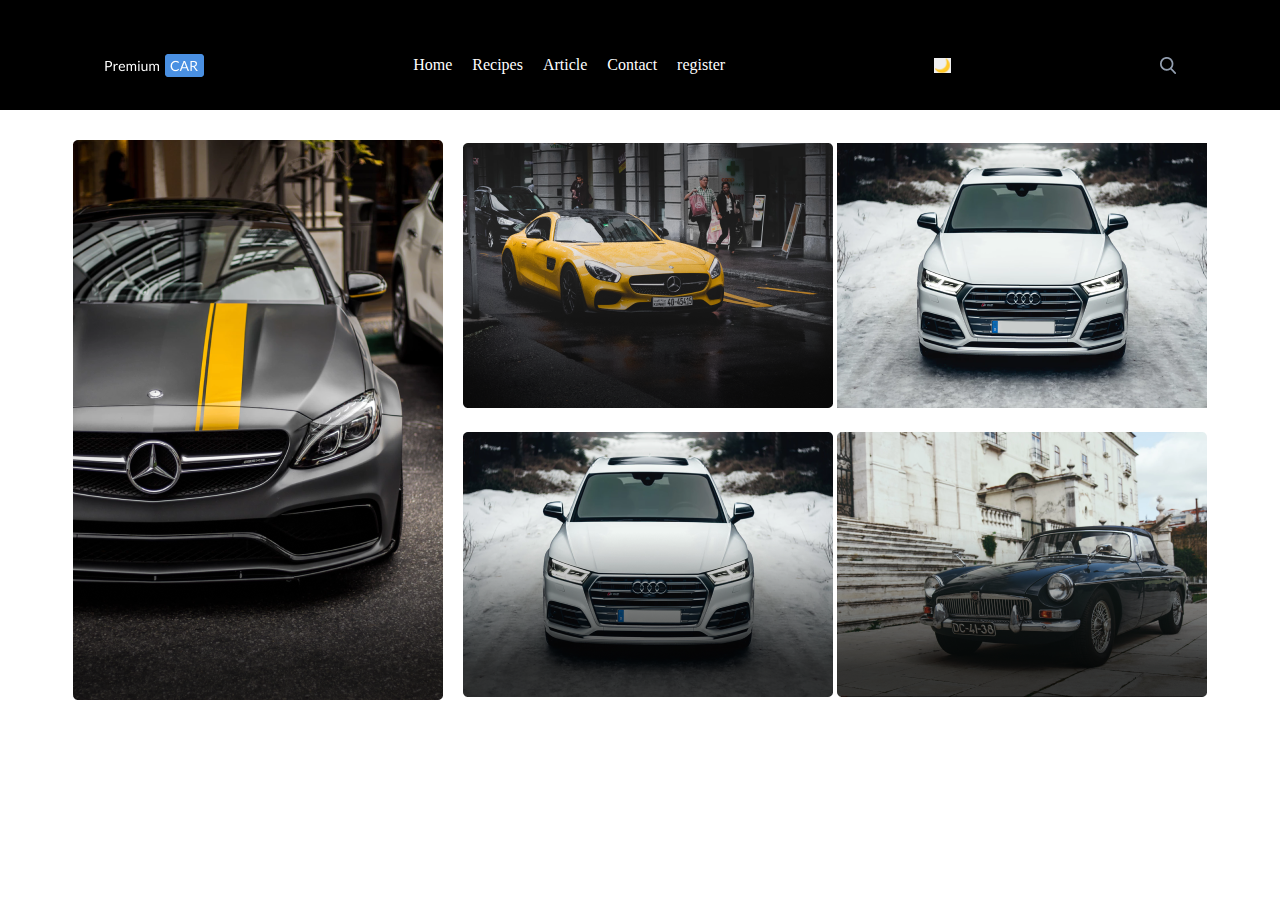
<file: index.html>
<!DOCTYPE html>
<html lang="en">
<head>
    <meta charset="UTF-8">
    <meta name="viewport" content="width=device-width, initial-scale=1.0">
    <title>Document</title>
    <link rel="stylesheet" href="style.css">
</head>
<body>
    <header class="head conteiner">
        <nav class="header-nav">
            <img src="img/Logo.png" alt="">

            <ul>
                <li>Home</li>
                <li>Recipes</li>
                <li>Article</li>
                <li>Contact</li>
                <li><a href="register.html">register</a></li>
            </ul>
            <button class="dark">🌙</button>

            <img src="img/search (2).png" alt="">
        </nav>
    </header>

    <section class="sec1 conteiner2">
        <div class="sec1-parent1">
            <img class="car1" src="img/car1.png" alt="">
        </div>

        <div class="sec1-big">
        <div class="big-parent2">
            <img class="car2" src="img/Image_2.png" alt="">
            <img class="car3" src="img/Bitmap.png" alt="">
        </div>

        <div class="big-parent3">
            <img class="car4" src="img/Image_4.png" alt="">
            <img class="car5" src="img/Image_5.png" alt="">
        </div>
    </div>
    </section>

    <script src="script.js"></script>
</body>
</html>
</file>
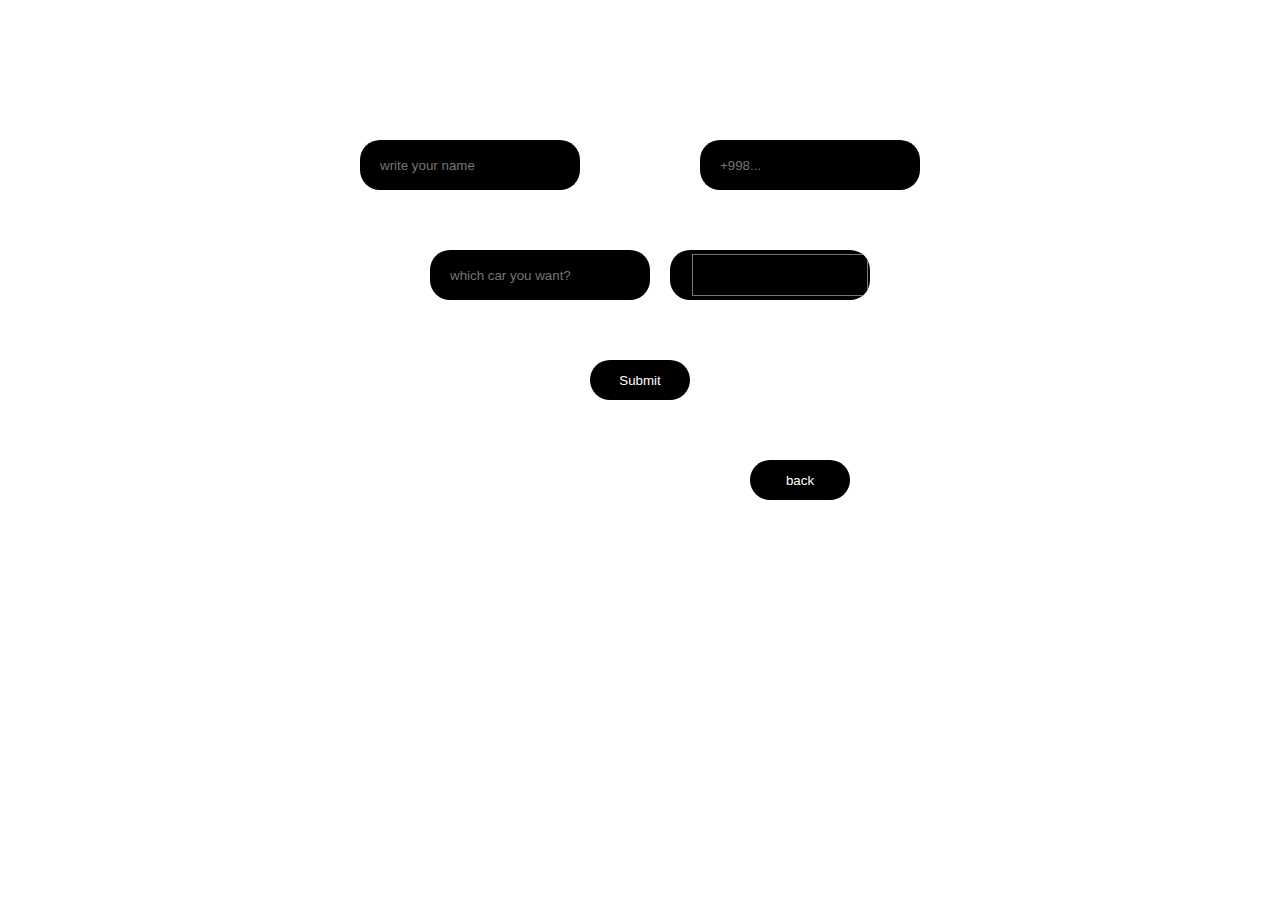
<file: register.html>
<!DOCTYPE html>
<html lang="en">
<head>
    <meta charset="UTF-8">
    <meta name="viewport" content="width=device-width, initial-scale=1.0">
    <title>Document</title>
    <link rel="stylesheet" href="style.css">
</head>
<body>
    <form action="" method="">
        <div class="first1">
        <input type="text" placeholder="write your name">
        <input type="number" placeholder="+998...">
    </div>

    <div class="second">
        <input type="text" placeholder="which car you want?">
        <input type="color" placeholder="choose color">
    </div>

    <input class="submit" type="submit">
    </form>

    <button class="back"><a href="index.html">back</a></button>

    <script src="script.js"></script>
</body>
</html>
</file>
<file: style.css>
*{
    padding: 0;
    margin: 0;
    text-decoration: none;
    list-style: none;
    border: none;
}

.conteiner{
    width: 100%;
}

.header-nav{
    width: 100%;
    height: 90px;
    background-color: black;
    display: flex;
    align-items: center;
    justify-content: space-around;
    padding-top: 20px;
    color: white;
}

.header-nav ul{
    display: flex;
    align-items: center;
    gap: 20px;
}

.header-nav ul li:hover{
    transition: all 1s;
    color: cyan;
    text-shadow: 0px 4px 8px white;
}

body.dark-mode{
    background-color: black;
    color: white;
    transition: all 1s;
}

.conteiner2{
    margin-top: 30px;
}

.sec1{
    display: flex;
    align-items: center;
    justify-content: center;
    gap: 20px;
}

.big-parent2{
    position: relative;
    bottom: 10px;
}

.big-parent3{
    position: relative;
    top: 10px;
}

.car1:hover{
    transition: all 1s;
    transform: scale(1.1);
}

.car2:hover{
    transition: all 1s;
    transform: scale(1.1);
}

.car3:hover{
    transition: all 1s;
    transform: scale(1.1);
}

.car4:hover{
    transition: all 1s;
    transform: scale(1.1);
}

.car5:hover{
    transition: all 1s;
    transform: scale(1.1);
}

.header-nav ul li a{
    color: white;
}

.header-nav ul li a:hover{
    transition: all 1s;
    color: cyan;
    text-shadow: 0px 4px 8px white;
}

form{
    margin: 80px 0 auto;
}

.first1{
    display: flex;
    align-items: center;
    justify-content: center;
}

.first1 input{
    width: 200px;
    height: 50px;
    background-color: black;
    color: white;
    border-radius: 20px;
    padding-left: 20px;
    margin: 60px;
}

.second{
    display: flex;
    align-items: center;
    justify-content: center ;
}

.second input{
    width: 200px;
    height: 50px;
    background-color: black;
    color: white;
    padding-left: 20px;
    margin-left: 20px;
    border-radius: 20px;
}

form{
    text-align: center;
}

.submit{
    margin-top: 60px;
    width: 100px;
    height: 40px;
    background-color: black;
    color: white;
    border-radius: 20px;
}


.back{
    margin-top: 60px;
    width: 100px;
    height: 40px;
    background-color: black;
    color: white;
    border-radius: 20px;
    text-align: center;
    position: relative;
    left: 750px;
}

.back a{
    color: white;
}
</file>
